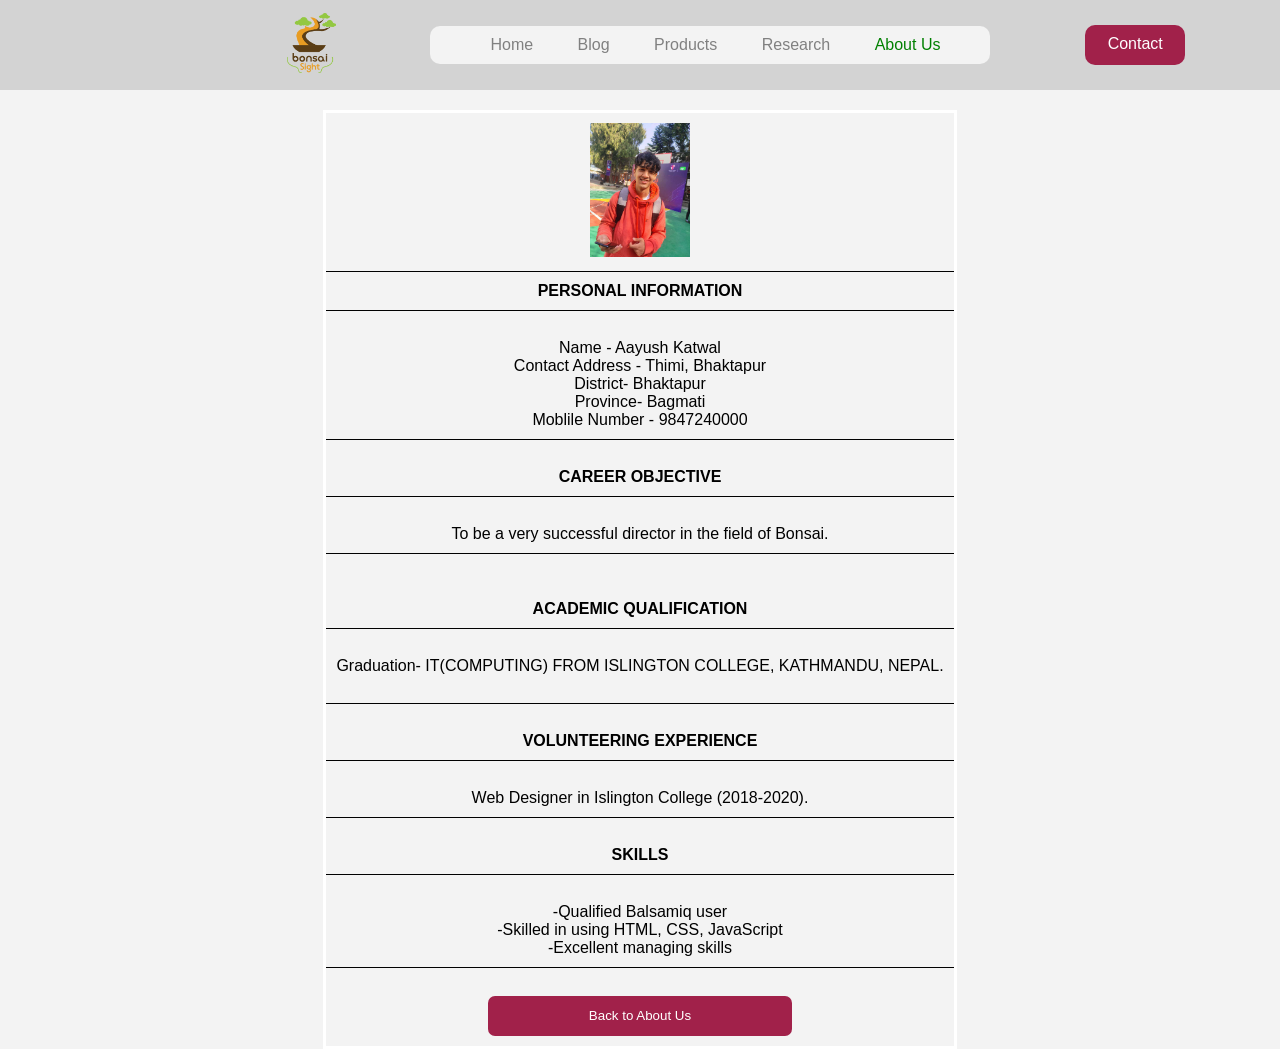
<file: pages/Aayush.html>
<!DOCTYPE html>
<html>

  <head>
    <!--Meta Tags-->
    <meta name="description" content="Portfolio Page">
    <meta name="keywords" content="HTML,CSS,JS">
    <meta name="author" content="Aayush Katwal">
    <title>Aayush Katwal</title>
    <link rel="stylesheet" href="../css/style.css">
  </head>

  <body>
    <header>
      <div class="header-wrapper">
        <!--Navigation Bar-->
        <nav style="padding-left: 15%;">
          <a class="logo" href="../index.html"><img src="../images/logo.png"></a>
          <ul>
            <li><a href="../index.html">Home</a></li>
            <li><a href="blog.html">Blog</a></li>
            <li><a href="products.html">Products</a></li>
            <li><a href="research.html">Research</a></li>
            <li class="active"><a href="#">About Us</a></li>
          </ul>
          <a class="cta" href="contact.html">Contact</a>
        </nav>
      </div>
    </header>

    <!--Table-->
    <table style="border: 3px solid white; margin: auto;
    margin-top: 20px;
    padding: 20px;
    max-width: 700px;">
      <tr>
        <td>
          <CENTER><img src="../images/aayush.jpg" style="width: 100px" "height:100px" ;></CENTER>
        </td>
      </tr>
      <tr>
        <td>
          <center><b>PERSONAL INFORMATION</b></center>
        </td>
      </tr>
      <tr>
        <td><BR>
          <center>Name - Aayush Katwal<br>Contact Address
            - Thimi, Bhaktapur
            <br>
            District- Bhaktapur
            <br>
            Province- Bagmati<br>
            Moblile Number - 9847240000
          </center>
        </td>
      </tr>
      <tr>
        <td><br><b>
            <center>CAREER OBJECTIVE</center>
          </b></td>
      </tr>
      <tr>
        <td><br>
          <center> To be a very successful director in the field of Bonsai. </center>
        </td>
      </tr>
      <tr>
        <td><br><br>
          <center>
            <B>ACADEMIC QUALIFICATION</B>
          </center>
        </td>
      </tr>
      <td><br>
        <center>Graduation- IT(COMPUTING)
          FROM ISLINGTON COLLEGE, KATHMANDU, NEPAL.</center></br>
      </td>
      <tr>
        <td><br><b>
            <center>VOLUNTEERING EXPERIENCE</center>
          </b></td>
      </tr>
      <tr>
        <td><br>
          <center> Web Designer in Islington College (2018-2020). </center>
        </td>
      </tr>
      <tr>
        <td><br><b>
            <center>SKILLS</center>
          </b></td>
      </tr>
      <tr>
        <td><br>
          <center>-Qualified Balsamiq user <br>
            -Skilled in using HTML, CSS, JavaScript<BR>
            -Excellent managing skills
          </center>
        </td>
      </tr>
      <td class="text-center"><br><b><U>
            <a href="aboutus.html">
              <button class="button-about">Back to About Us</button></U></b></td>
  </body>

</html>
</file>
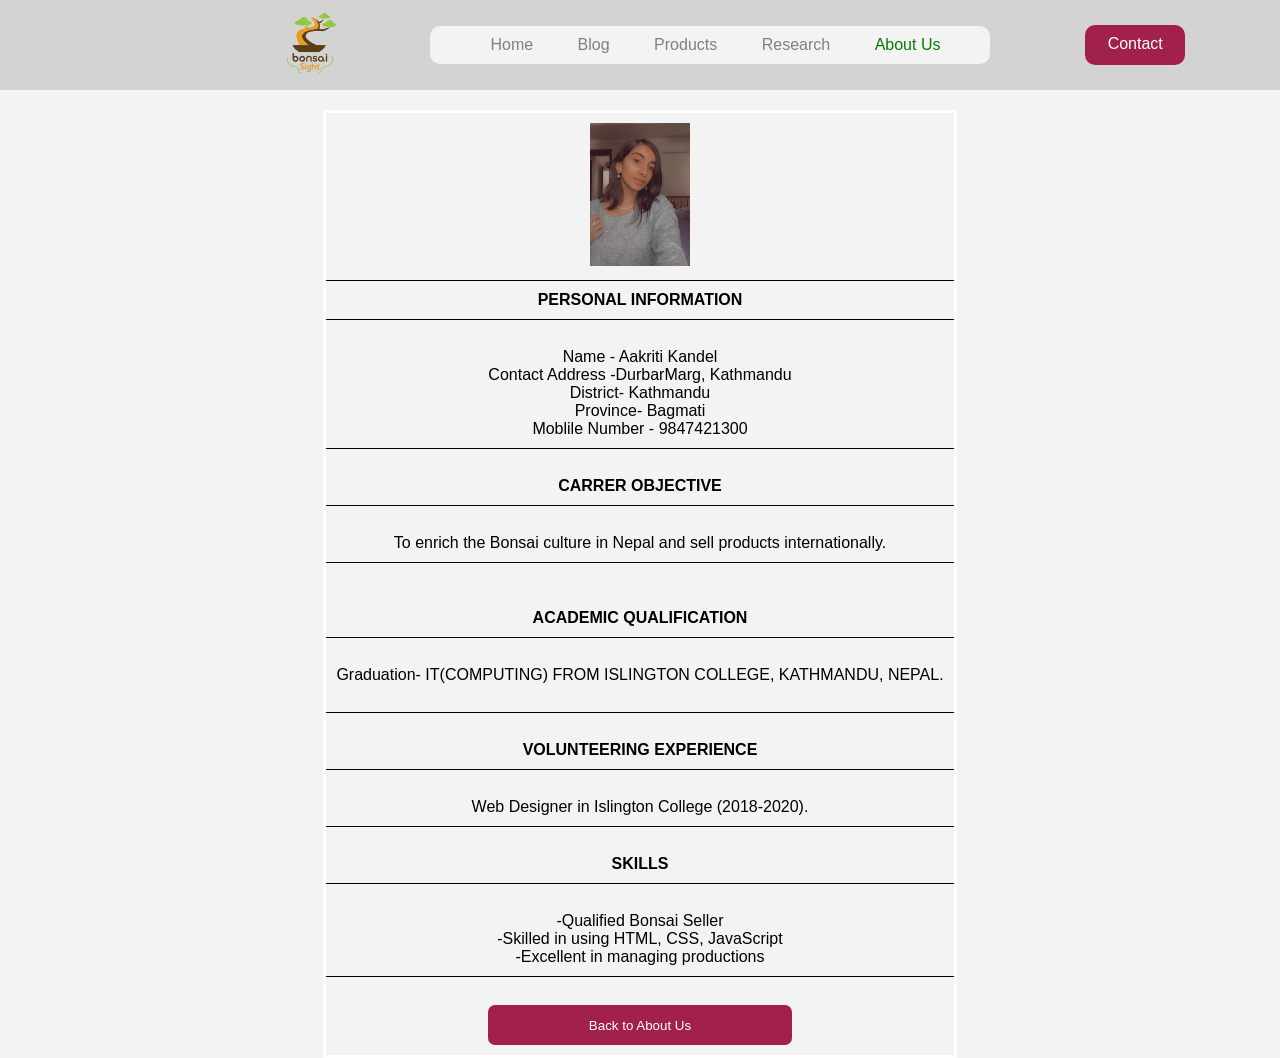
<file: pages/akriti.html>
<!DOCTYPE html>
<html>

  <head>
    <!--Meta Tags-->
    <meta name="description" content="Portfolio Page">
    <meta name="keywords" content="HTML,CSS,JS">
    <meta name="author" content="Aakriti Kandel">
    <title>Aakriti Kandel</title>
    <link rel="stylesheet" href="../css/style.css">
  </head>

  <body>
    <header>
      <div class="header-wrapper">
        
        <!--Navigation Bar-->
        <nav style="padding-left: 15%;">
          <a class="logo" href="../index.html"><img src="../images/logo.png"></a>
          <ul>
            <li><a href="../index.html">Home</a></li>
            <li><a href="blog.html">Blog</a></li>
            <li><a href="products.html">Products</a></li>
            <li><a href="research.html">Research</a></li>
            <li class="active"><a href="#">About Us</a></li>
          </ul>
          <a class="cta" href="contact.html">Contact</a>
        </nav>
      </div>
    </header>

    <!--Table-->
    <table style="border: 3px solid white; margin: auto;
    margin-top: 20px;
    padding: 20px;
    max-width: 700px;">
      <tr>
        <td>
          <CENTER><img src="../images/aakriti.jpg" style="width: 100px" "height:100px" ;></CENTER>
        </td>
      </tr>
      <tr>
        <td>
          <center><b>PERSONAL INFORMATION</b></center>
        </td>
      </tr>
      <tr>
        <td><BR>
          <center>Name - Aakriti Kandel<br>Contact Address
            -DurbarMarg, Kathmandu
            <br>
            District- Kathmandu
            <br>
            Province- Bagmati<br>
            Moblile Number - 9847421300
          </center>
        </td>
      </tr>
      <tr>
        <td><br><b>
            <center>CARRER OBJECTIVE</center>
          </b></td>
      </tr>
      <tr>
        <td><br>
          <center> To enrich the Bonsai culture in Nepal and sell products internationally. </center>
        </td>
      </tr>
      <tr>
        <td><br><br>
          <center>
            <B>ACADEMIC QUALIFICATION</B>
          </center>
        </td>
      </tr>
      <td><br>
        <center>Graduation- IT(COMPUTING)
          FROM ISLINGTON COLLEGE, KATHMANDU, NEPAL.</center></br>
      </td>
      <tr>
        <td><br><b>
            <center>VOLUNTEERING EXPERIENCE</center>
          </b></td>
      </tr>
      <tr>
        <td><br>
          <center> Web Designer in Islington College (2018-2020). </center>
        </td>
      </tr>
      <tr>
        <td><br><b>
            <center>SKILLS</center>
          </b></td>
      </tr>
      <tr>
        <td><br>
          <center>-Qualified Bonsai Seller<br>
            -Skilled in using HTML, CSS, JavaScript<BR>
            -Excellent in managing productions
          </center>
        </td>
      </tr>
      <td class="text-center"><br><b><U>
            <a href="aboutus.html">
              <button class="button-about">Back to About Us</button></U></b></td>
  </body>

</html>
</file>
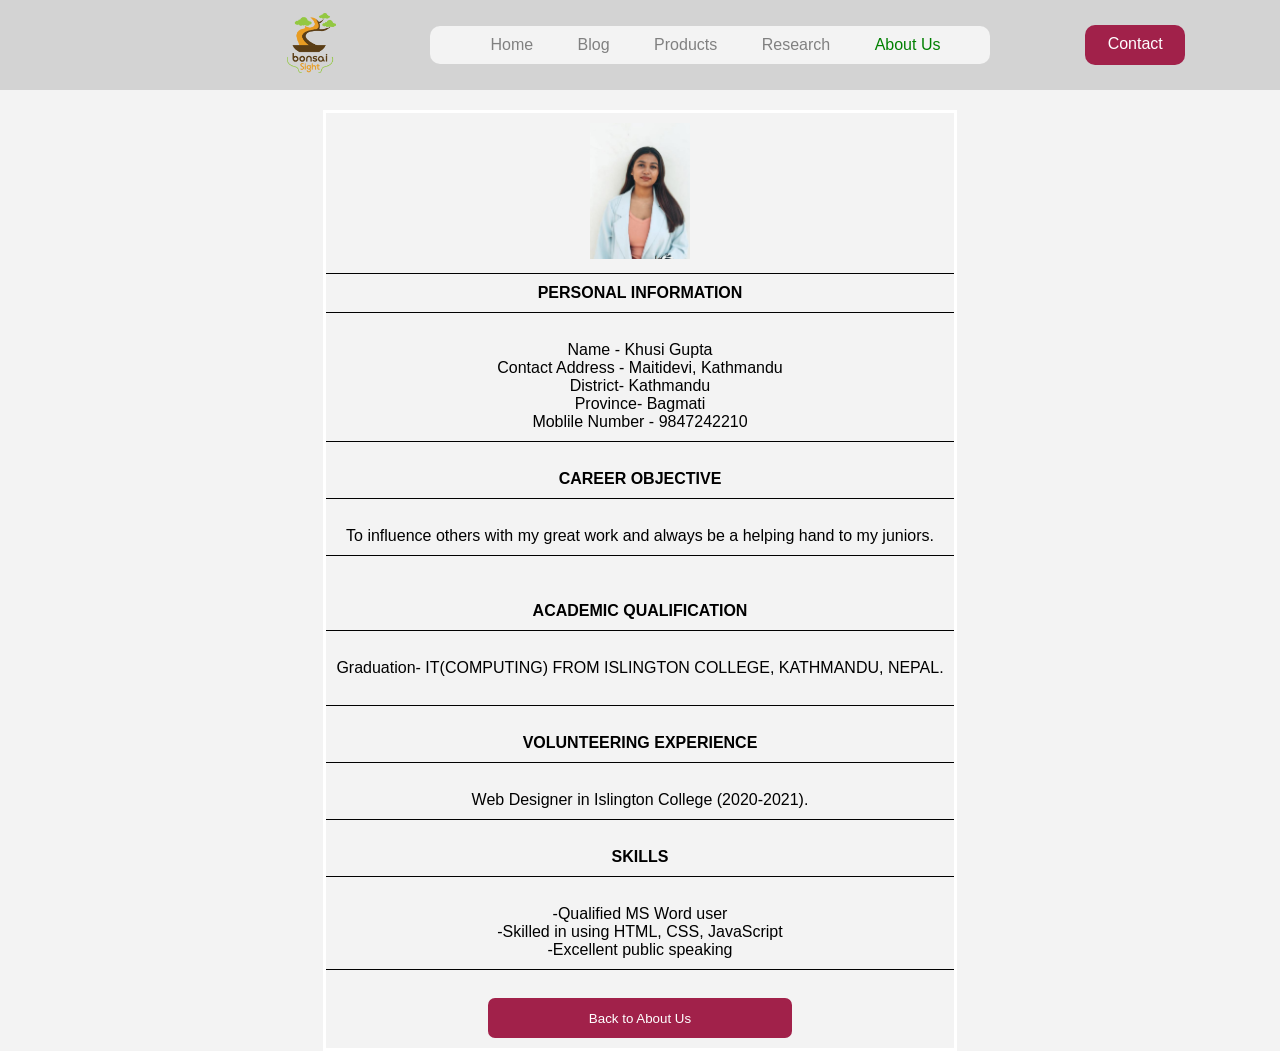
<file: pages/Khusi.html>
<!DOCTYPE html>
<html>

  <head>
    <!--Meta Tags-->
    <meta name="description" content="Portfolio Page">
    <meta name="keywords" content="HTML,CSS,JS">
    <meta name="author" content="Khusi Gupta">
    <title>Khusi Gupta</title>
    <link rel="stylesheet" href="../css/style.css">
  </head>

  <body>
    <header>
      <div class="header-wrapper">
        <!--Navigation Bar-->
        <nav style="padding-left: 15%;">
          <a class="logo" href="../index.html"><img src="../images/logo.png"></a>
          <ul>
            <li><a href="../index.html">Home</a></li>
            <li><a href="blog.html">Blog</a></li>
            <li><a href="products.html">Products</a></li>
            <li><a href="research.html">Research</a></li>
            <li class="active"><a href="#">About Us</a></li>
          </ul>
          <a class="cta" href="contact.html">Contact</a>
        </nav>
      </div>
    </header>

    <!--Creating Table-->
    <table style="border: 3px solid white; margin: auto;
    margin-top: 20px;
    padding: 20px;
    max-width: 700px;">
      <tr>
        <td>
          <CENTER><img src="../images/khusi.jpg" style="width: 100px" "height:100px" ;></CENTER>
        </td>
      </tr>
      <tr>
        <td>
          <center><b>PERSONAL INFORMATION</b></center>
        </td>
      </tr>
      <tr>
        <td><BR>
          <center>Name - Khusi Gupta<br>Contact Address
            - Maitidevi, Kathmandu
            <br>
            District- Kathmandu
            <br>
            Province- Bagmati<br>
            Moblile Number - 9847242210
          </center>
        </td>
      </tr>
      <tr>
        <td><br><b>
            <center>CAREER OBJECTIVE</center>
          </b></td>
      </tr>
      <tr>
        <td><br>
          <center> To influence others with my great work and always be a helping hand to my juniors. </center>
        </td>
      </tr>
      <tr>
        <td><br><br>
          <center>
            <B>ACADEMIC QUALIFICATION</B>
          </center>
        </td>
      </tr>
      <td><br>
        <center>Graduation- IT(COMPUTING)
          FROM ISLINGTON COLLEGE, KATHMANDU, NEPAL.</center></br>
      </td>
      <tr>
        <td><br><b>
            <center>VOLUNTEERING EXPERIENCE</center>
          </b></td>
      </tr>
      <tr>
        <td><br>
          <center> Web Designer in Islington College (2020-2021). </center>
        </td>
      </tr>
      <tr>
        <td><br><b>
            <center>SKILLS</center>
          </b></td>
      </tr>
      <tr>
        <td><br>
          <center>-Qualified MS Word user <br>
            -Skilled in using HTML, CSS, JavaScript<BR>
            -Excellent public speaking
          </center>
        </td>
      </tr>
      <td class="text-center"><br><b><U>
            <a href="aboutus.html">
              <button class="button-about">Back to About Us</button></U></b>
      </td>
  </body>

</html>
</file>
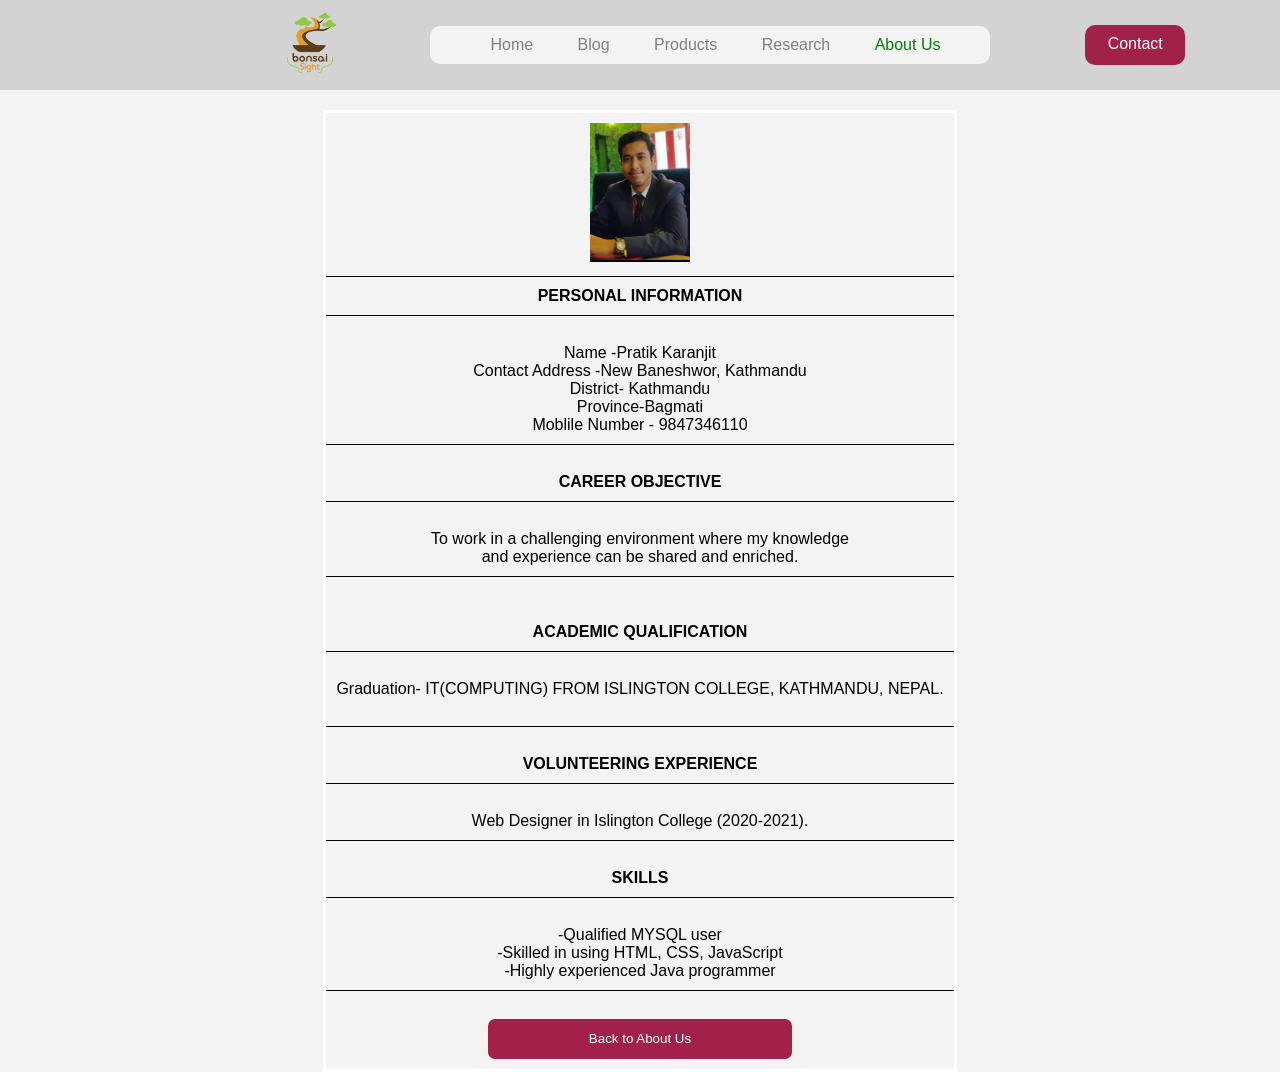
<file: pages/pratik.html>
<!DOCTYPE html>
<html>

  <head>
    <!--Meta Tags-->
    <meta name="description" content="Portfolio Page">
    <meta name="keywords" content="HTML,CSS,JS">
    <meta name="author" content="Pratik Karanjit">
    <title>Pratik Karanjit</title>
    <link rel="stylesheet" href="../css/style.css">
  </head>

  <body>
    <header>
      <div class="header-wrapper">
        <!--Navigation Bar-->
        <nav style="padding-left: 15%;">
          <a class="logo" href="../index.html"><img src="../images/logo.png"></a>
          <ul>
            <li><a href="../index.html">Home</a></li>
            <li><a href="blog.html">Blog</a></li>
            <li><a href="products.html">Products</a></li>
            <li><a href="research.html">Research</a></li>
            <li class="active"><a href="#">About Us</a></li>
          </ul>
          <a class="cta" href="contact.html">Contact</a>
        </nav>
      </div>
    </header>

    <!--Creating Table-->
    <table style="border: 3px solid white; margin: auto;
    margin-top: 20px;
    padding: 20px;
    max-width: 700px;">
      <tr>
        <td>
          <CENTER><img src="../images/pratik.jpg" style="width: 100px" "height:100px" ;></CENTER>
        </td>
      </tr>
      <tr>
        <td>
          <center><b>PERSONAL INFORMATION</b></center>
        </td>
      </tr>
      <tr>
        <td><BR>
          <center>Name -Pratik Karanjit<br>Contact Address
            -New Baneshwor, Kathmandu
            <br>
            District- Kathmandu
            <br>
            Province-Bagmati<br>
            Moblile Number - 9847346110
          </center>
        </td>
      </tr>
      <tr>
        <td><br><b>
            <center>CAREER OBJECTIVE</center>
          </b></td>
      </tr>
      <tr>
        <td><br>
          <center>To work in a challenging environment where my knowledge <br> and experience can be shared and
            enriched. </center>
        </td>
      </tr>
      <tr>
        <td><br><br>
          <center>
            <B>ACADEMIC QUALIFICATION</B>
          </center>
        </td>
      </tr>
      <td><br>
        <center>Graduation- IT(COMPUTING)
          FROM ISLINGTON COLLEGE, KATHMANDU, NEPAL.</center></br>
      </td>
      <tr>
        <td><br><b>
            <center>VOLUNTEERING EXPERIENCE</center>
          </b></td>
      </tr>
      <tr>
        <td><br>
          <center> Web Designer in Islington College (2020-2021). </center>
        </td>
      </tr>
      <tr>
        <td><br><b>
            <center>SKILLS</center>
          </b></td>
      </tr>
      <tr>
        <td><br>
          <center>-Qualified MYSQL user <br>
            -Skilled in using HTML, CSS, JavaScript<BR>
            -Highly experienced Java programmer
          </center>
        </td>
      </tr>
      <td class="text-center"><br><b><U>
            <a href="aboutus.html">
              <button class="button-about">Back to About Us</button></U></b>
      </td>
  </body>
</html>
</file>
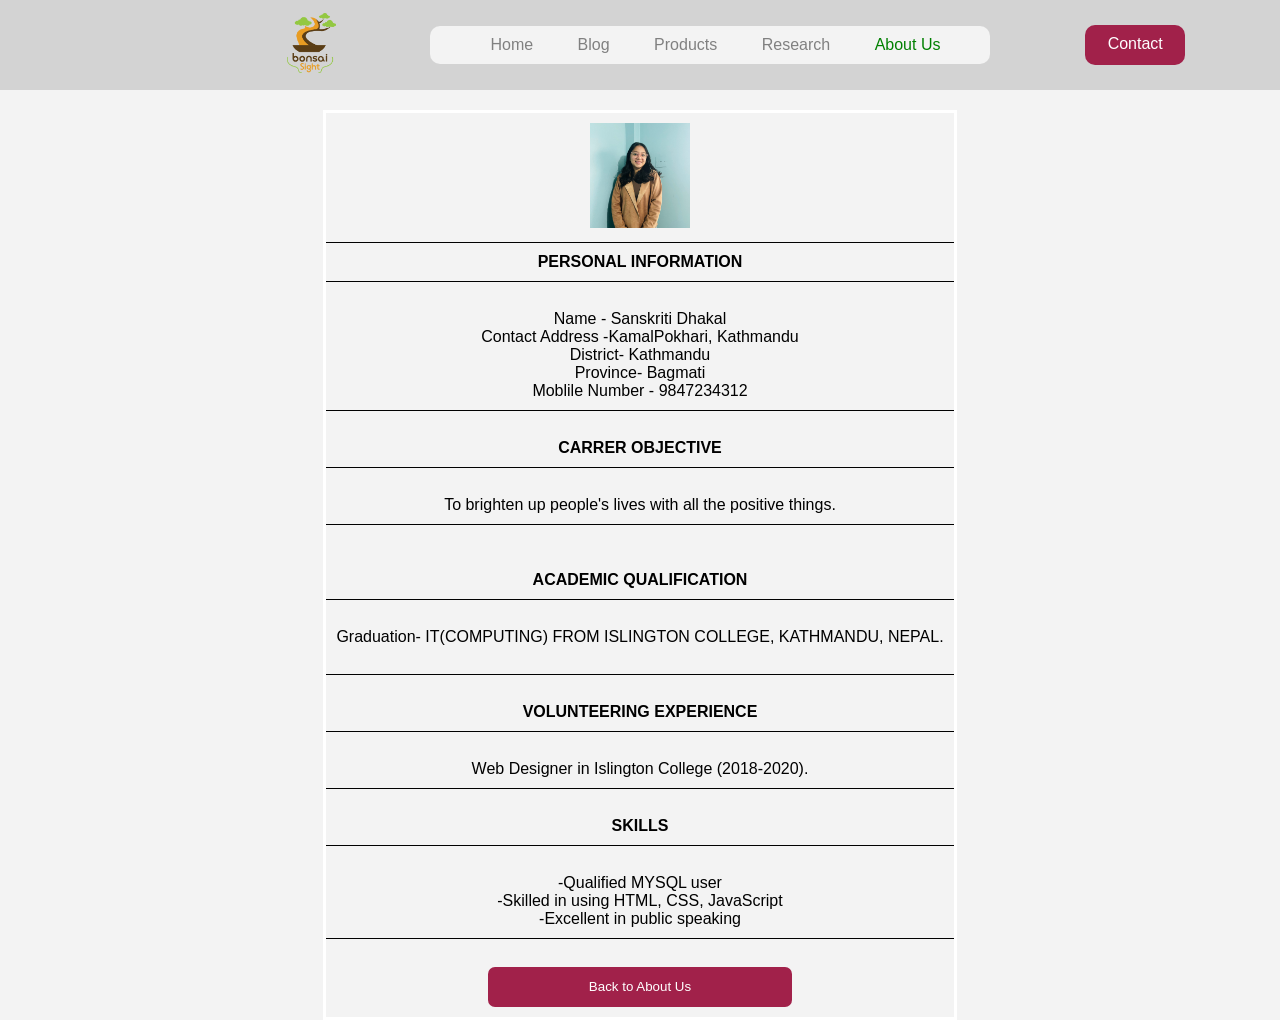
<file: pages/sanskriti.html>
<!DOCTYPE html>
<html>

  <head>
    <!--Meta Tags-->
    <meta name="description" content="Portfolio Page">
    <meta name="keywords" content="HTML,CSS,JS">
    <meta name="author" content="Sanskriti Dhakal">
    <title>Sanskriti Dhakal</title>
    <link rel="stylesheet" href="../css/style.css">

  </head>

  <body>
    <header>
      <div class="header-wrapper">

        <!--Navigation Bar-->
        <nav style="padding-left: 15%;">
          <a class="logo" href="../index.html"><img src="../images/logo.png"></a>
          <ul>
            <li><a href="../index.html">Home</a></li>
            <li><a href="blog.html">Blog</a></li>
            <li><a href="products.html">Products</a></li>
            <li><a href="research.html">Research</a></li>
            <li class="active"><a href="#">About Us</a></li>
          </ul>
          <a class="cta" href="contact.html">Contact</a>
        </nav>
      </div>
    </header>

    <!--Creating Table-->
    <table style="border: 3px solid white; margin: auto;
      margin-top: 20px;
      padding: 20px;
      max-width: 700px;">
      <tr>
        <td>
          <CENTER><img src="../images/sanskriti.jpg" style="width: 100px" "height:100px" ;></CENTER>
        </td>
      </tr>
      <tr>
        <td>
          <center><b>PERSONAL INFORMATION</b></center>
        </td>
      </tr>
      <tr>
        <td><BR>
          <center>Name - Sanskriti Dhakal<br>Contact Address
            -KamalPokhari, Kathmandu
            <br>
            District- Kathmandu
            <br>
            Province- Bagmati<br>
            Moblile Number - 9847234312
          </center>
        </td>
      </tr>
      <tr>
        <td><br><b>
            <center>CARRER OBJECTIVE</center>
          </b></td>
      </tr>
      <tr>
        <td><br>
          <center> To brighten up people's lives with all the positive things. </center>
        </td>
      </tr>
      <tr>
        <td><br><br>
          <center>
            <B>ACADEMIC QUALIFICATION</B>
          </center>
        </td>
      </tr>
      <td><br>
        <center>Graduation- IT(COMPUTING)
          FROM ISLINGTON COLLEGE, KATHMANDU, NEPAL.</center></br>
      </td>
      <tr>
        <td><br><b>
            <center>VOLUNTEERING EXPERIENCE</center>
          </b></td>
      </tr>
      <tr>
        <td><br>
          <center> Web Designer in Islington College (2018-2020). </center>
        </td>
      </tr>
      <tr>
        <td><br><b>
            <center>SKILLS</center>
          </b></td>
      </tr>
      <tr>
        <td><br>
          <center>-Qualified MYSQL user <br>
            -Skilled in using HTML, CSS, JavaScript<BR>
            -Excellent in public speaking
          </center>
        </td>
      </tr>
      <td class="text-center"><br><b>
          <a href="aboutus.html">
            <button class="button-about">Back to About Us</button></b></td>
  </body>

</html>
</file>
<file: css/style.css>
* {
  box-sizing: border-box;
}

html,
body {
  width: 100%;
  height: 100%;
  margin: 0;
  padding: 0;
}

body {
  margin: auto;
  padding: 0;
  box-sizing: border-box;
  background: #f3f3f3;
  font-family: 'Roboto', sans-serif;
}

.header-wrapper {
  width: 100%;
  background: lightgray;
  height: 10vh;
  background-position: center;
}

.logo img {
  height: 60px;
}

nav {
  height: 100%;
  display: flex;
  align-items: center;
  justify-content: space-evenly;
}

ul {
  border-radius: 10px;
  background-color: #f3f3f3;
  width: 560px;
}

li {
  list-style: none;
  display: inline-block;
  padding: 10px 20px;
}

nav a {
  /* max-width: fit-content; */
  display: inline-block;
  text-decoration: none;
  font-size: 16px;
  color: gray;
  text-align: center;
}

nav a:hover {
  /* max-width: fit-content; */
  display: inline-block;
  text-decoration: none;
  color: black;
  text-align: center;
}

.active a {
  max-width: fit-content;
  display: inline-block;
  text-decoration: none;
  color: green;
  text-align: center;
}

.cta {
  width: 100px;
  height: 40px;
  border-radius: 10px;
  padding-top: 10px;
  display: inline-block;
  text-decoration: none;
  color: white;
  text-align: center;
  background: #a1214a;
  transition: 0.3s ease;
}

.cta:hover {
  color: white;
  background-color: #711734;
  transition: 0.3s ease;
}

.ctaActive {
  width: 100px;
  height: 40px;
  border-radius: 10px;
  padding-top: 10px;
  display: inline-block;
  text-decoration: none;
  color: white;
  /* color:rgb(19, 170, 19); */
  text-align: center;
  background: green;
}

.feedbackForm {
  flex: 50%;
  margin-top: 20px;
  margin-right: 20px;
  max-width: fit-content;
  /* margin-left: 350px; */
  border-radius: 10px;
  background-color: white;
  color: black;
  padding: 20px 20px;
  box-sizing: border-box;
}

.contactInfo {
  flex: 50%;
  margin-top: 60px;
  margin-bottom: 40px;
  max-width: fit-content;
  border-radius: 10px;
  /* makes rounded edges */
  background-color: white;
  padding: 20px 20px;
  box-sizing: border-box;
  /* makes sure that padding and width stays is place  */
}

.flexContainer {
  display: flex;
  flex-wrap: wrap;
  text-align: left;
  justify-content: space-evenly;
}

.flexLeft {
  padding: 5px;
  flex: 50%;
}

.flexRight {
  padding: 5px;
  flex: 50%;
}

/* Pratik */
.text {
  font-size: 25px;
  text-align: center;
  color: green;
  padding-top: 20px;
}

.cards {
  display: flex;
  gap: 10rem;
  justify-content: center;
  margin-bottom: 4rem;
}

.card-item {
  text-align: center;
  width: 300px;
  background-color: white;
  border: 1px solid #ededed;
  border-radius: 7px;
}

.card-item:hover {
  box-shadow: rgba(0, 0, 0, 0.1) 0px 1px 4px;
}


.aboutus1 {
  display: flex;

  gap: 10rem;
  justify-content: center;
  margin-bottom: 4rem;
}

.aboutuscards {
  text-align: center;

  width: 300px;
  background-color: white;
  border: 1px solid #ededed;
  border-radius: 7px;
}

.aboutuscards:hover {
  box-shadow: rgba(0, 0, 0, 0.1) 0px 1px 4px;
}

.aboutusimages {
  /* width:200px ;
  height: 200px;
  display: flex;
  justify-content: center;
  align-items: right;
  background-color: white; */
  padding: 25px 0;
}

.aboutusimages img {
  height: 200px;
  width: 200px;
  border-radius: 50%;
  object-fit: cover;
  object-position: top;
}

.card-item strike {
  color: red;
}

.card-item h2 {
  margin-top: 3px;
}

.card-item button {
  height: 3rem;
  width: 85%;
  margin-bottom: 1rem;
  background: #a1214a;
  color: white;
  border: none;
  border-radius: 5px;
  cursor: pointer;
}

.card-item button:hover {
  color: white;
  background-color: #711734;
  transition: 0.3s ease;
}

.footer {
  padding: 10, 10;
  color: bisque;
  display: flex;
  width: 100%;
  height: auto;
}

.footer div {
  text-align: center;
}

.col2 {
  flex-grow: 2;
}

.footer div h3 {
  font-weight: 300;
  margin-bottom: 20px;
  letter-spacing: 1px;
  padding: 10px;
}

.col1 a {
  display: block;
  text-decoration: none;
  color: aliceblue;
  margin-bottom: 10px;
}

form input {
  width: 400px;
  height: 45px;
  border-radius: 4px;
  text-align: center;
  margin-top: 20px;
  margin-bottom: 40px;
  outline: none;
  border: none;
}

form button {
  background: transparent;
  border: 2px;
  color: #fff;
  border-radius: 30px;
  padding: 10px 30px;
  font-size: 15px;
  cursor: pointer;
}

.socialicons {
  margin-top: 20px;
}

.socialicons i {
  font-size: 22px;
  margin: 10px;
  cursor: pointer;
}

/* Khusi */
.bonsai h3 {
  text-align: right;
  padding: 0;
}

/* css for 'lets talk' button */
.bonsai-text button {
  background: #a1214a;
  border: 2px solid transparent;
  font-weight: bold;
  padding: 13px 30px;
  border-radius: 30px;
  font-size: 16px;

}

.bonsai-text button:hover {
  transform: translateY(-10px);
}

/*  css for about div*/
.about {
  width: 550px;
  height: 320px;
  display: inline-block;
  border-radius: 10px;
  padding: 15px 25px;
  box-sizing: border-box;
  cursor: pointer;
  background-color: white;
  background-position: center;
  background-size: cover;
  transition: 0.5s;
  transform: 0.5s;
  color: black;
}

.about:hover {
  transform: translateY(-10px);
}

/*  css for section footer*/

.footer {
  padding: 10, 10;
  color: bisque;
  display: flex;
  width: 100%;
  height: auto;
}

.footer div {
  text-align: center;
}

.col2 {
  flex-grow: 2;
}

.footer div h3 {
  font-weight: 300;
  margin-bottom: 20px;
  letter-spacing: 1px;
  padding: 10px;
}

.col1 a {
  display: block;
  text-decoration: none;
  color: aliceblue;
  margin-bottom: 10px;
}

form input {
  width: 400px;
  height: 45px;
  border-radius: 4px;
  text-align: center;
  margin-top: 20px;
  margin-bottom: 40px;
  outline: none;
  border: none;
}

form button {
  background: transparent;
  border: 2px;
  color: #fff;
  border-radius: 30px;
  padding: 10px 30px;
  font-size: 15px;
  cursor: pointer;
}

.socialicons {
  margin-top: 20px;
}

.socialicons i {
  font-size: 22px;
  margin: 10px;
  cursor: pointer;
}

.clock {
  display: flex;
  align-items: center;
  gap: 14px;
  color: rgb(42, 42, 42);
}

.button-about {
  width: 50%;
  height: 40px;
  background-color: #a1214a;
  border-radius: 7px;
  border: none;
  color: white;
}

.text-center {
  text-align: center;
}

/* Research Page */
.researchContainer {
  max-width: 96%;
  padding: 10px;
  background-color: white;
}

.rImg {
  max-width: 1200px;
  align-items: center;
  box-shadow: 0px 0px 3px 3px black;
}
.rImg2 {
  max-width: 1400px;
  align-items: center;
  box-shadow: 0px 0px 3px 3px black;
}

Table,
th,
td {
  border-top: 1px solid black;
  border-bottom: 1px solid black;
  border-collapse: collapse;
  padding: 10px;
  box-sizing: border-box;
  min-width: 200px;
}
/* .col{
  min-width: 400px;
} */

.try{
  display: flex;
  flex: wrap;
  justify-content: space-between;
  padding: 10px;
}
.t1{
  display: flex;
  flex:30%;
  align-self: center;
  padding: 8%;
}
.t2{
  display: flex;
  flex:70%;
  padding: 10px;
}
</file>
